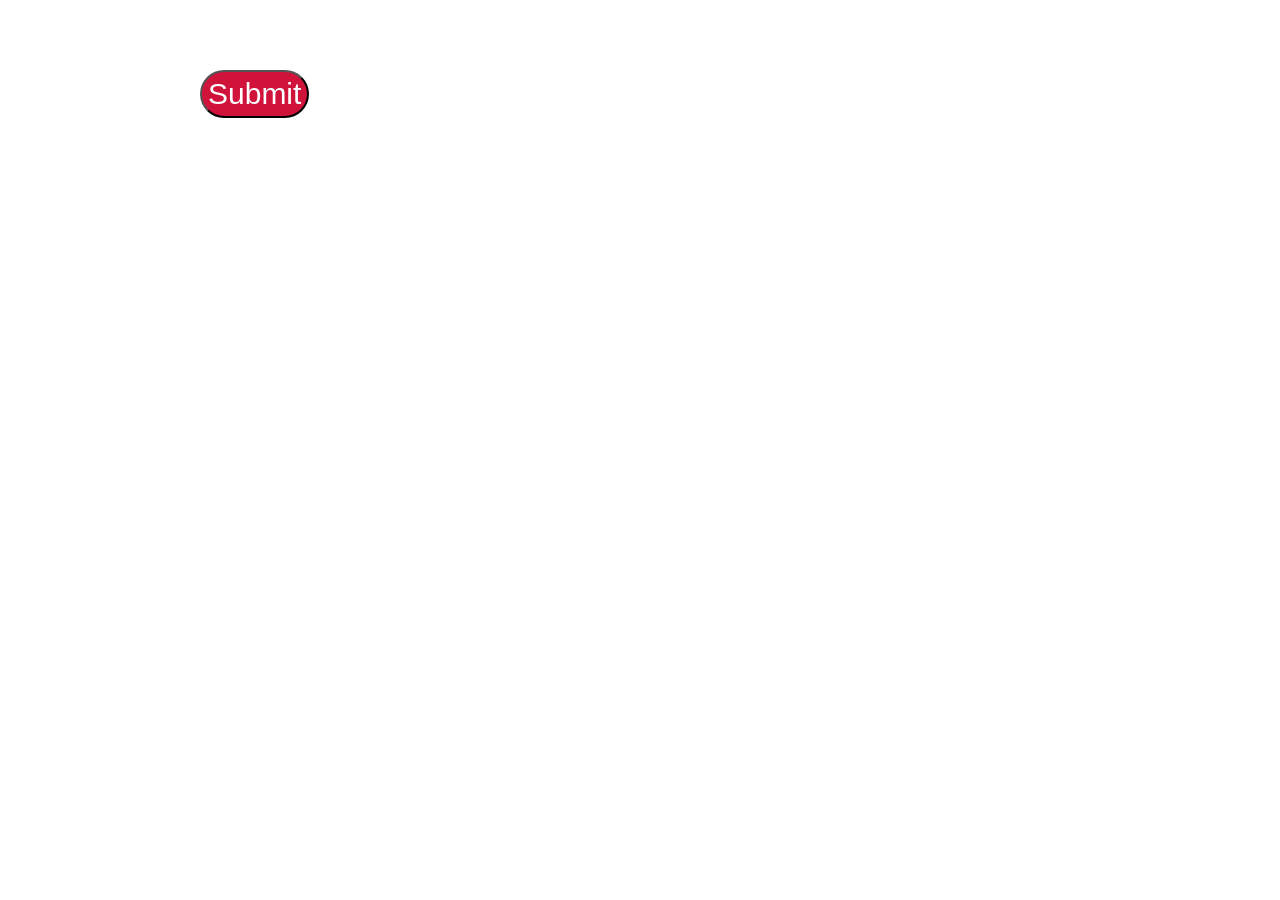
<file: index.html>
<!doctype html>
<html>
  <head>
    <meta charset="utf-8">
    <meta name="viewport" content="width=device-width, initial-scale=1, minimal-ui">
    <title>6.2-loading-button</title>
    <link rel="stylesheet" href="css/app.css">
  </head>
  <body>

  <div class="button-holder">
    <h1 id="load-title">Loading Button</h1>
    <button class="load-button" type="button" name="button"><span>Submit</span></button>
  </div>

  <div class="data-holder">

  </div>

    <script src="js/bundle.js"></script>
  </body>
</html>
</file>
